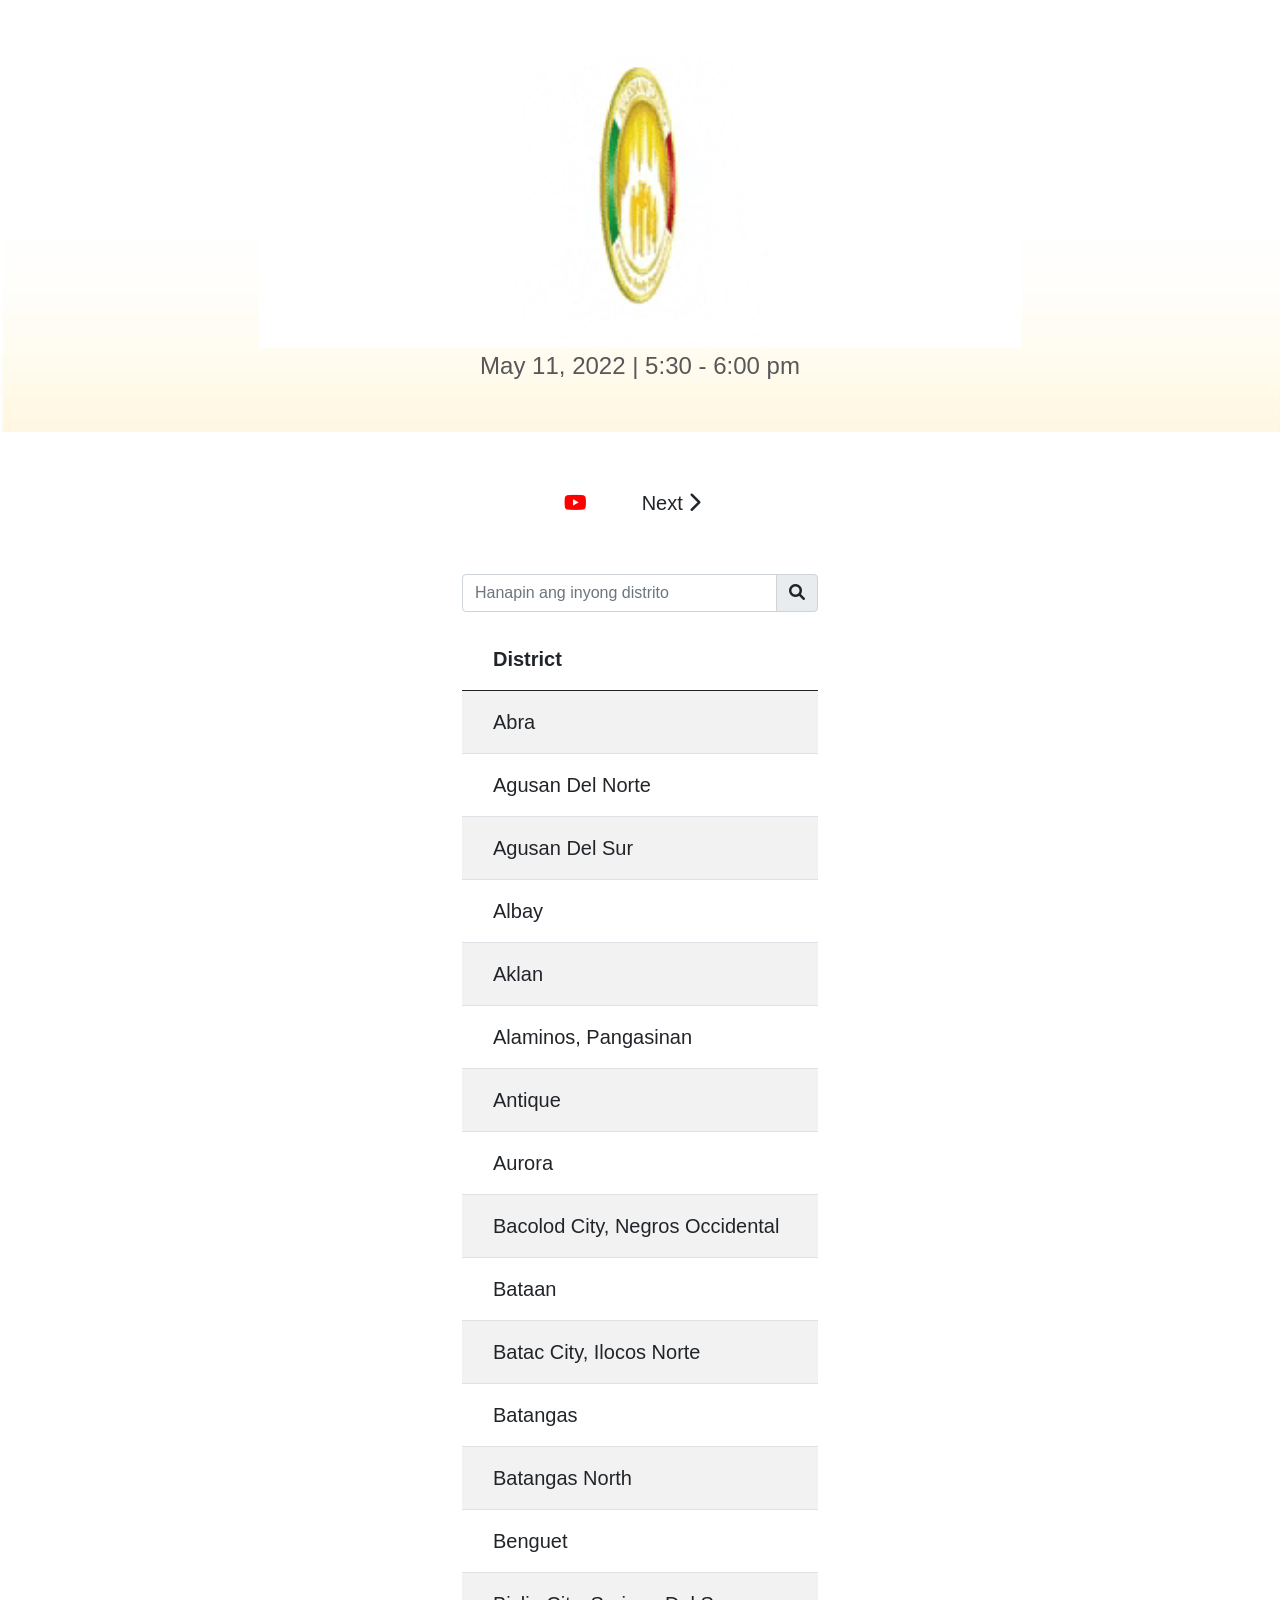
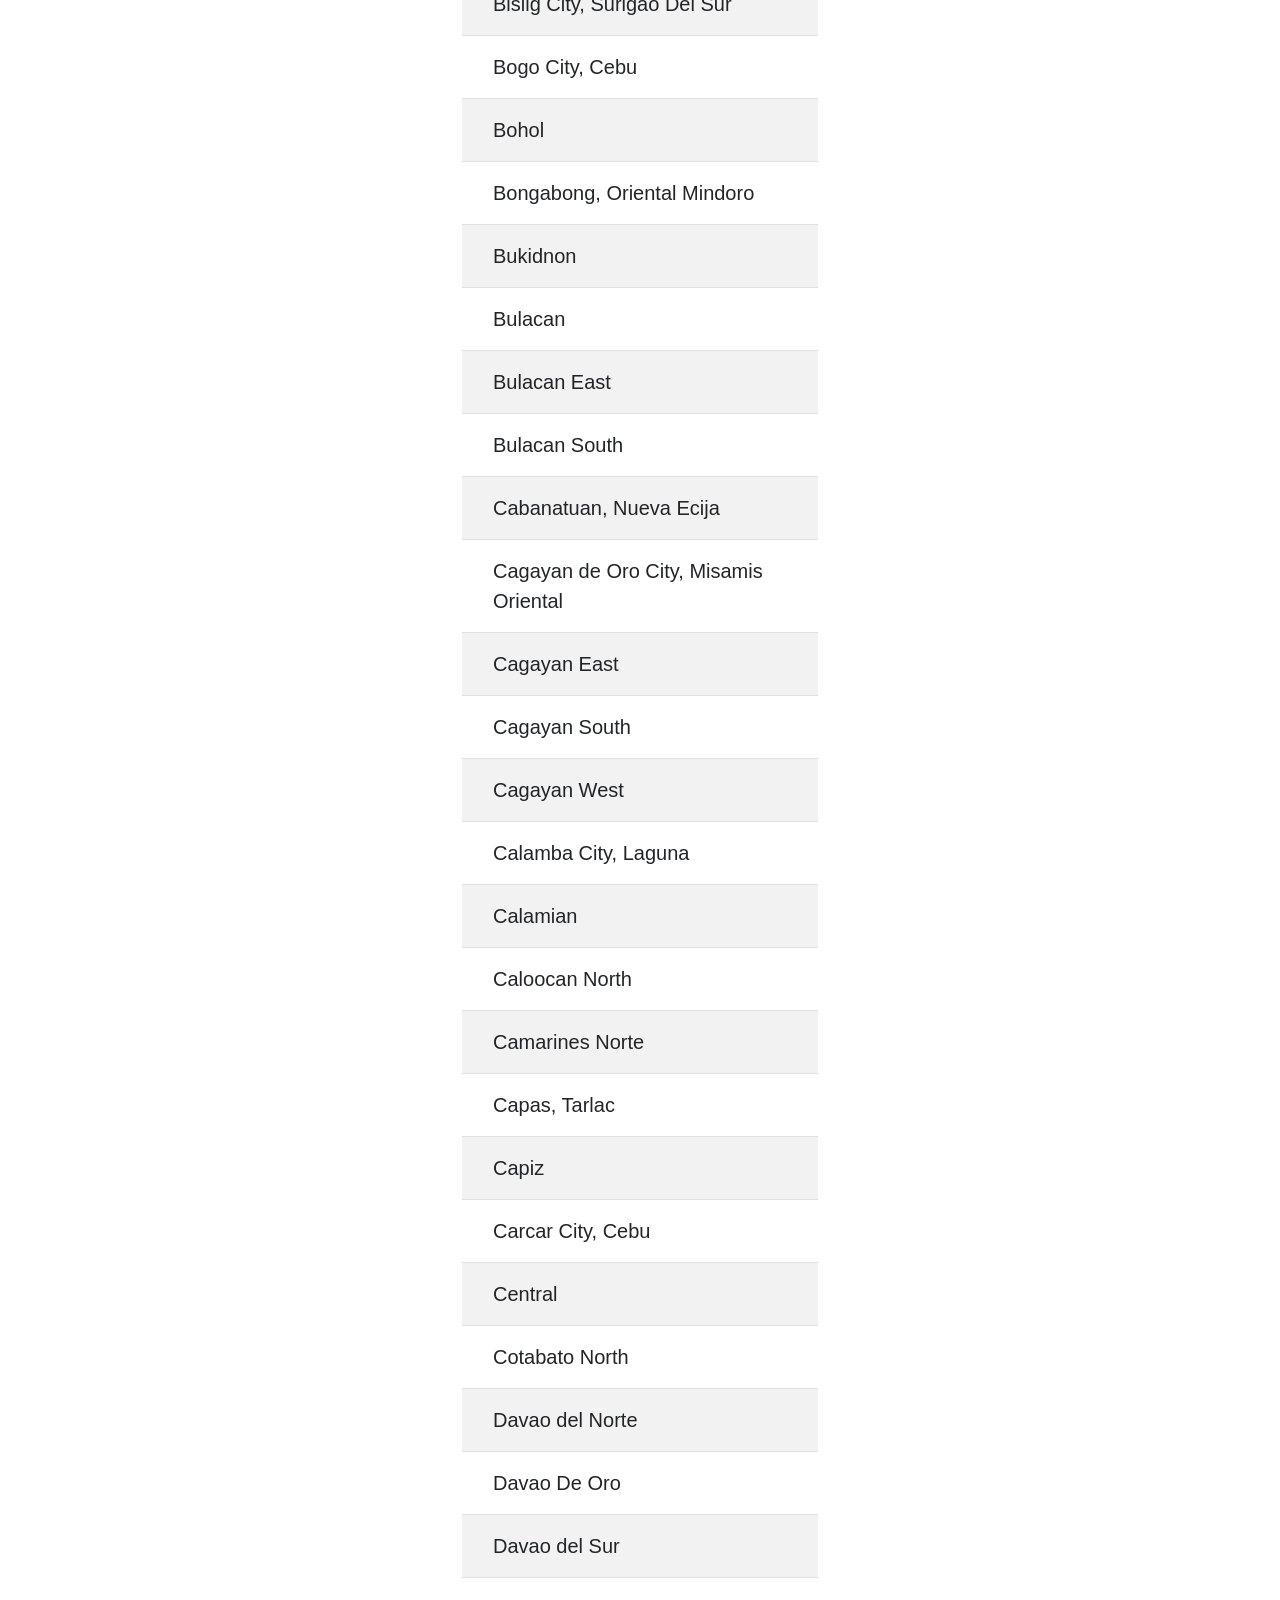
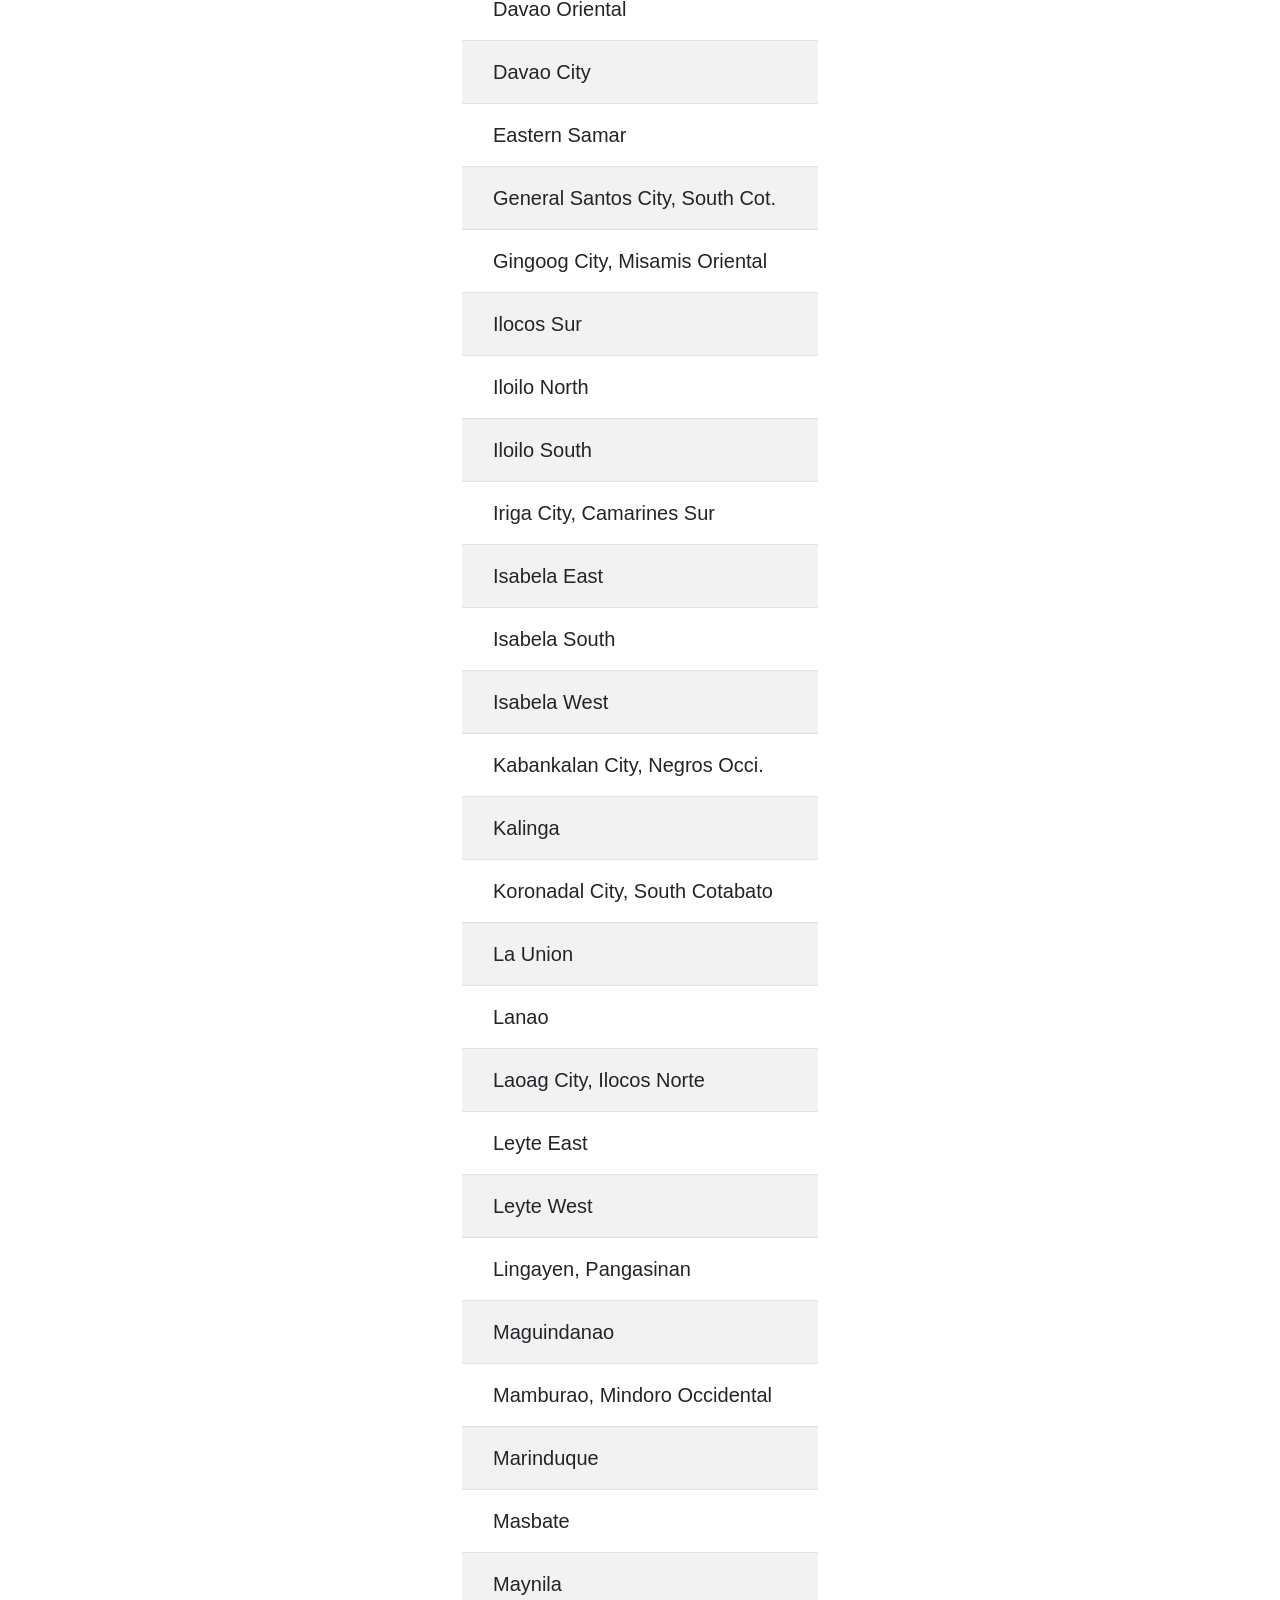
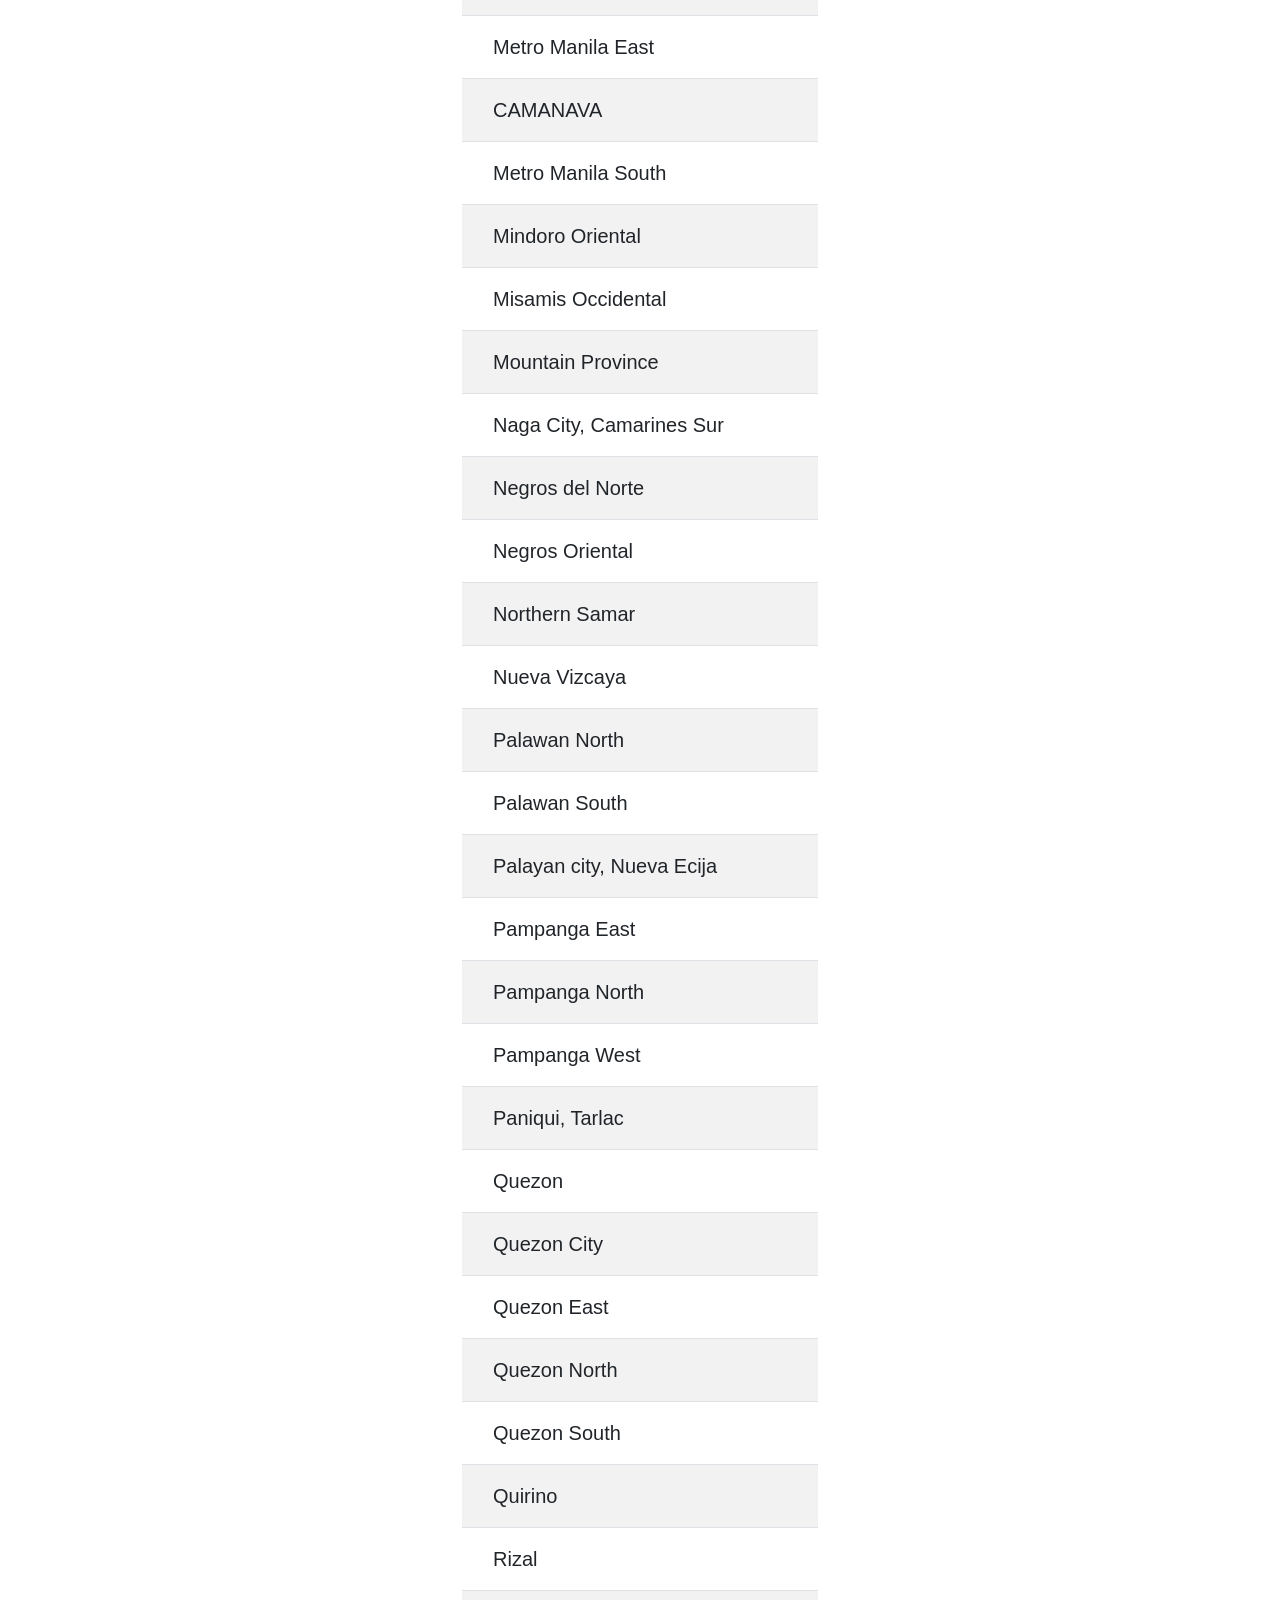
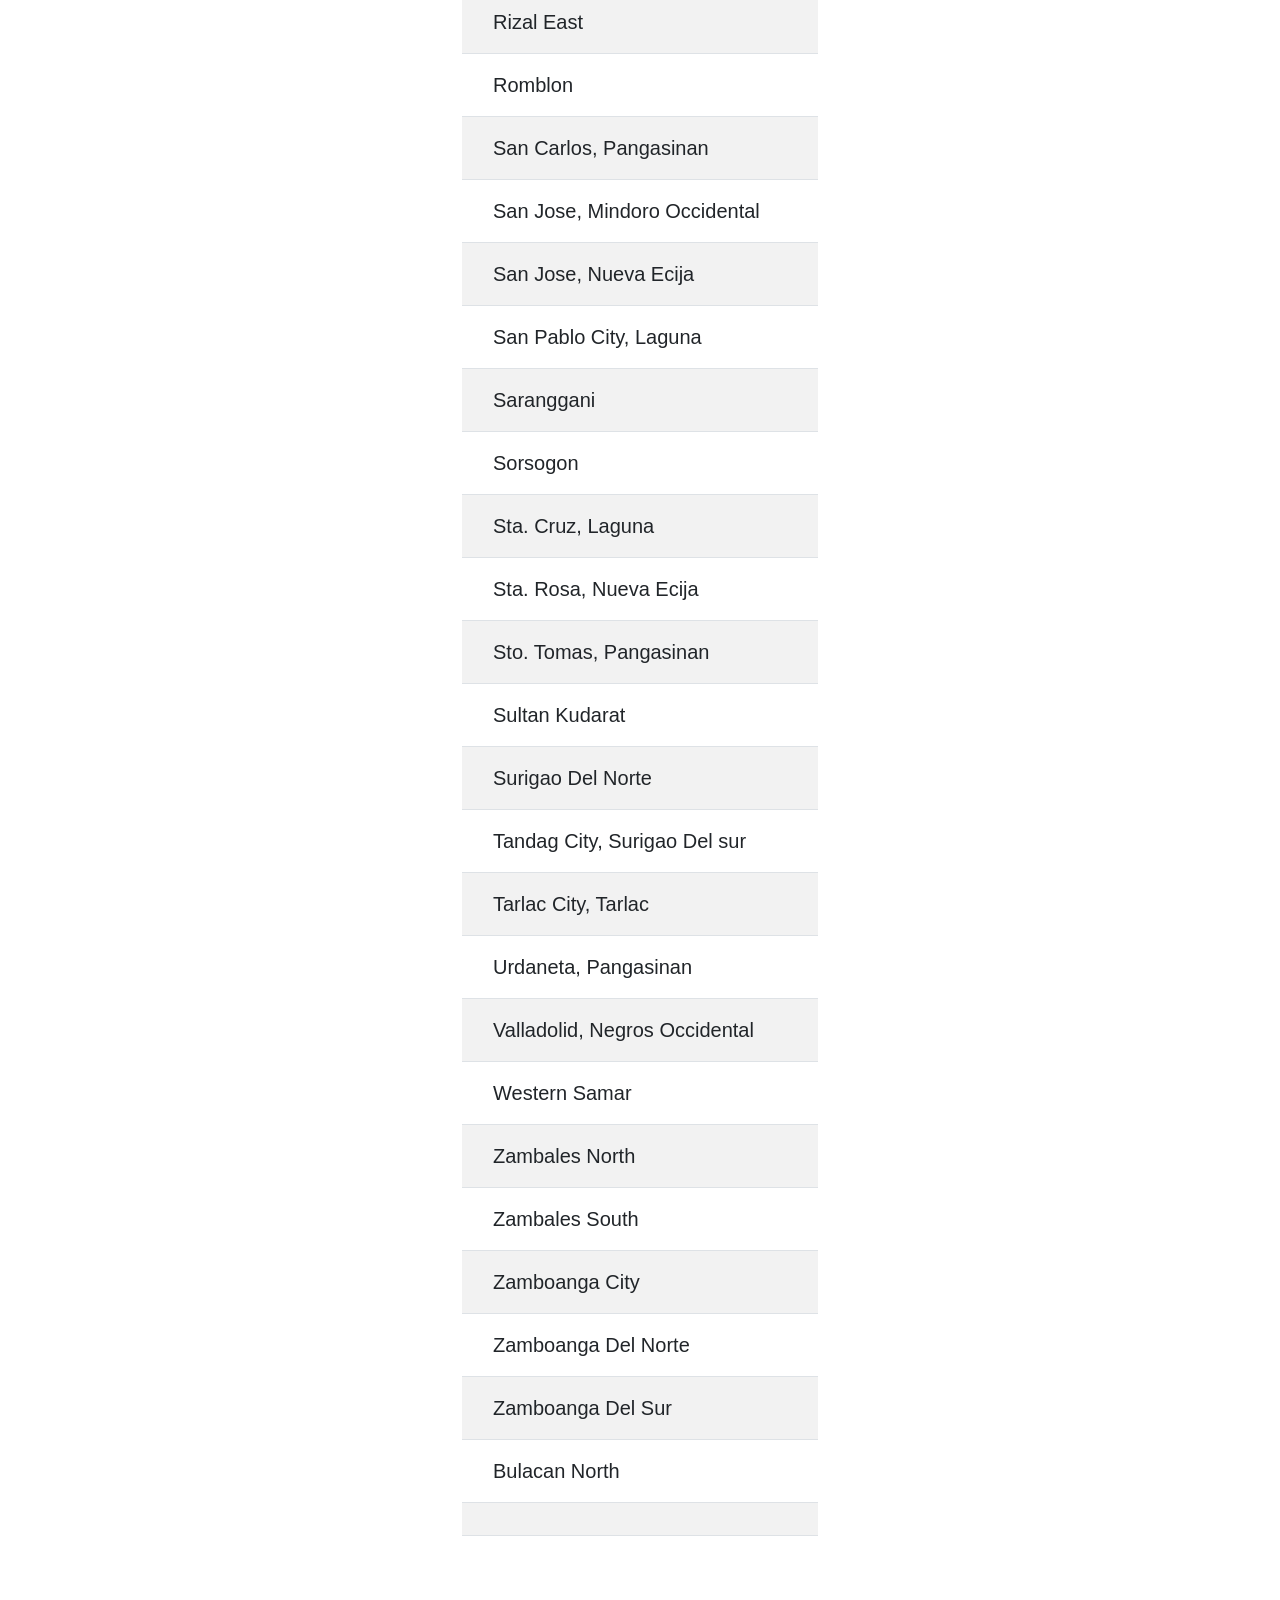
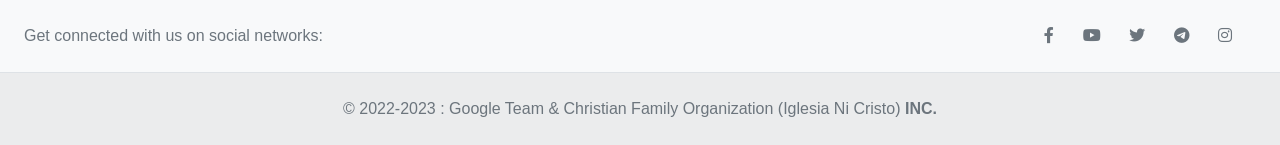
<file: index.html>
<!DOCTYPE html>
<html lang="en-US">
<head>
        <meta property="og:url"                content="cfotoday.org" />
        <meta property="og:type"               content="website" />
        <meta property="og:title"              content="Christian Family Organizations (CFO)" />
        <meta property="og:description"        content="IGLESIA NI CRISTO (INC)" />
        <meta property="og:image"              content="img/edited.jpg" /> 
<meta charset="UTF-8">
<meta name="viewport" content="width=device-width, initial-scale=1">
<link rel="icon" href="img/pngaaa.com-4128608.png">
<link rel="profile" href="http://gmpg.org/xfn/11">
<title>CFO Media Production</title>
<meta name="robots" content="noindex, nofollow">
<link rel="dns-prefetch" href="//s.w.org">

<script type="text/javascript" id="ajax-script-js-extra">
/* <![CDATA[ */
var counter = {"ajax_url":"rey5209.github.io"};
/* ]]> */
</script>

<!-- Fontawesome -->
<link href="https://cdnjs.cloudflare.com/ajax/libs/font-awesome/6.0.0/css/all.min.css" rel="stylesheet"  >
<!-- BOOTSTRAP --> 
<link href="css/bootstrap.min.css" rel="stylesheet"  >
<script src="js/bootstrap.bundle.min.js"  ></script>
   
  
<link href="css/style.css" rel="stylesheet"  >
  
  <style>
  a:link { text-decoration: none;  
  }
  .bd-highlight{
    font-family: 'Bahnschrift', serif;
    font-size: 27px;
  } 
  .link-dark.post-title{
    
    font-size: 20px;
    font-family: 'Open Sans', sans-serif;
    margin-left: 15px;
  } 
  
   .view-counter { 
    font-size: 20px;
     font-family: 'Open Sans', sans-serif;
    margin-right: 15px;
  } 
  
  .txt-center{
     text-align: center;
  }

</style>
</head>
   <!-- Global site tag (gtag.js) - Google Analytics -->

    
<body class="home page-template-default page page-id-10">
    <div class="loader_bg">
    <div class="loader"></div>
</div>

<header id="site-header" class="site-header  " role="banner"> 
  <div class="banner-bg pt-5 pb-5" >
    <div  class="pt-5 bg-image banner-pic" >
      <div class="mask " >
        <div class="d-flex justify-content-left align-items-center w-100 ps-2 bg-dark-mask  position-absolute bottom-0  ">
          <div class="text-white  ">
            <!-- <h1 class="mb-3">dasdsa</h1>  -->
          </div>
        </div>
      </div>
    </div>
     <a href="#" class="link-dark  mt-5" title="Home" rel="home">
            <p class="txt-center fs-4 page-main-tittle">NAME</p>
     </a>
  </div>
  <div class="container-lg my-md-5  site-branding "> 
    <div class="row">  
      <!-- <div class="col-xl-8 col-lg-8 col-md-8 col-sm-8  mx-auto">

        <h1 class="site-title  ">
          <a href="#" class="link-dark  " title="Home" rel="home">
            <p class="txt-center page-main-tittle">NAME		</p></a>
        </h1>
        <p class="site-description"> </p>
      </div> -->
      <div class="col-xl-8 col-lg-8 col-md-8 col-sm-8  mx-auto"> 
          <div  class="d-flex justify-content-center align-items-center"  >
            <div class="p-2 link-dark view-counter btn-prev pointer"><a  ><i class="fas fa-chevron-left"></i> Pevious</a></div> 
            <div class="p-2 link-dark view-counter page-tittle"><a href="#" >TITTLE</a></div>
            <div class="p-2 link-dark view-counter btn-next pointer"><a  >Next <i class="fas fa-chevron-right"></i></a></div>
          </div>   
      </div>
  </div>
  </div>
 
</header>

<main class="container-lg my-md-5 site-main post-10 page type-page status-publish hentry" role="main">
  
		<div class="page-content row"> 
      <div  class="mb-3 col-xl-4 col-lg-6 col-md-12 col-sm-12  mx-auto">
        <div class="input-group">
          <input type="text" class="form-control" id="search_lokal" placeholder="Hanapin ang inyong distrito" aria-label="Search District" aria-describedby="basic-addon2">
          
          <span class="input-group-text d-none d-lg-block search-test" id="basic-addon2"><i class="fa-solid fa-magnifying-glass"></i></span>
        </div> 
      </div> 
  		<div class="col-12"></div>
        
      <div class="lokals-wrap col-xl-4 col-lg-6 col-md-12 col-sm-12  mx-auto append_pages"> 
        <!--  PAGES HERE-->
        
        <!-- END OF PAGE 1--> 
  
      </div>

    
		  <div class="post-tags">
			</div>
	</div>

	<section id="comments" class="comments-area">

	


</section><!-- .comments-area -->
</main>
<!-- Footer -->
<footer class="text-center text-lg-start bg-light text-muted  ">
  <!-- Section: Social media -->
  <section
    class="d-flex justify-content-center justify-content-lg-between p-4 border-bottom"
  >
    <!-- Left -->
    <div class="me-5 d-none d-lg-block">
      <span>Get connected with us on social networks:</span>
    </div>
    <!-- Left -->

    <!-- Right -->
    <div class="append-social">
      <!-- SOCIAL MEDIA WILL APPEND HERE -->
      <a href="" class="me-4 text-reset">
        <i class=""></i> <!--fab fa-linkedin -->
      </a> 
    </div> 
    <!-- Right -->
  </section>
  <!-- Section: Social media -->
 
  
  <!-- Copyright -->
  <div class="text-center p-4" style="background-color: rgba(0, 0, 0, 0.05);">
    <span class="copyRights"> </span>
    <a class="text-reset fw-bold copyRightsSite" href=""></a>
  </div>
  <!-- Copyright -->
  
</footer>
  
  <!-- /* Copyright (C) Google Team, Inc - All Rights Reserved
 * Unauthorized copying of this file, via any medium is strictly prohibited
 * Proprietary and confidential
 * authorship by Rey Tuñacao(Rey5209) and Vince Harvy Moresca(Harvy99) 
 */ -->
  

  <script src="js/jquery-3.6.0.js" ></script> 
<script src="js/main.js"></script>
    <!-- CDN FOR LOADER -->
    <script src="https://cdnjs.cloudflare.com/ajax/libs/jquery/3.4.1/jquery.min.js"></script>
    <script>
        setTimeout(function(){
            $('.loader_bg').fadeToggle();
        }, 1500);
    </script>
<!-- <script type="text/javascript" src="js/today.json"></script> --> 

</body></html>
</file>
<file: css/style.css>
/*--
Author: W3layouts
Author URL: http://w3layouts.com
License: Creative Commons Attribution 3.0 Unported
License URL: http://creativecommons.org/licenses/by/3.0/
--*/
/* reset code */
html {
  scroll-behavior: smooth;
}

body,
html {
  margin: 0;
  padding: 0;
  color: #585858;
}

.font-for-tittle{ 
  font-family: "Brush Script MT", "Lucida Handwriting", Cursive;
}

p {
	font-family: 'Open Sans', sans-serif;
  font-size: 80px;
	margin-bottom: 30px;}

* {
  box-sizing: border-box;
  font-family: -apple-system, BlinkMacSystemFont, "Segoe UI", Roboto, Oxygen-Sans, Ubuntu, Cantarell, "Helvetica Neue", sans-serif;
}

.wrapper-full {
  width: 100%;
  padding-right: 15px;
  padding-left: 15px;
  margin-right: auto;
  margin-left: auto;
}

.wrapper {
  width: 100%;
  padding-right: 15px;
  padding-left: 15px;
  margin-right: auto;
  margin-left: auto;
}

@media (min-width: 576px) {
  .wrapper {
    max-width: 540px;
  }
}

@media (min-width: 768px) {
  .wrapper {
    max-width: 720px;
  }
}

@media (min-width: 992px) {
  .wrapper {
    max-width: 960px;
  }
}

@media (min-width: 1200px) {
  .wrapper {
    max-width: 1140px;
  }
}

.img-responsive {
  max-width: 100%;
  display: block;
}

.img-fluid {
  width: 100%;
}

.d-grid {
  display: grid;
}

.d-flex {
  display: flex;
  display: -webkit-flex;
  flex-wrap: wrap;
}

.text-center {
  text-align: center;
}

.text-left {
  text-align: left;
}

.text-right {
  text-align: right;
}

button,
input,
select {
  -webkit-appearance: none;
  outline: none;
}

button,
.btn,
select {
  cursor: pointer;
}

a {
  text-decoration: none;
}

iframe {
  border: none;
}

h1,
h2,
h3,
h4,
h5,
h6,
p,
ul,
ol {
  margin: 0;
  padding: 0;
}

.p-relative {
  position: relative;
}

.p-absolute {
  position: absolute;
}

.p-fixed {
  position: fixed;
}

.p-sticky {
  position: -webkit-sticky;
  position: sticky;
}

body a:hover,
body button:hover {
  opacity: .8;
}

h1,
h2,
h3,
h4,
h5,
h6,
a {
  color: #050404;
}

p {
  color: #585858;
}

/* reset code */

.error-page .covers-main {
  background: url(../images/121464488_2931694867058410_3528355233361744065_n.jpg) no-repeat center;
  background-size: cover;
  -webkit-background-size: cover;
  -moz-background-size: cover;
  -o-background-size: cover;
  -ms-background-size: cover;
  position: relative;
  z-index: 0;
  min-height: 100vh;
  align-items: center;
  display: grid;
  max-width: 100%;
}

.error-page .covers-main:before {
  content: "";
  background: rgba(16, 16, 16, 0.4);
  position: absolute;
  top: 0;
  min-height: 100%;
  left: 0;
  right: 0;
  z-index: -1;
}

.error-page .main-cover {
  max-width: 510px;
  margin: 0 auto;
}

.error-page a.logo {
  color: #fff;
  font-size: 32px;
  font-weight: 100;
  margin-bottom: 1rem;
  display: inline-block;
  line-height: 44px;
}

.error-page .cover-para {
  color: #fff;
  line-height: 0px;
  font-size: 70px;
  margin-bottom: 50px;
  font-weight: 600;
}

.error-page h4.cover-para span {
  font-size: 90px;
}

.error-page p.form-text {
  font-size: 17px;
  line-height: 25px;
  color: #eee;
}

.error-page a.back-button {
  border: none;
  font-weight: 600;
  display: inline-block;
  font-size: 16px;
  color: #fff;
  background: rgba(255, 255, 255, 0.16);
  text-align: center;
  padding: 12px 18px;
  margin-top: 4em;
  box-shadow: 0px 3px 4px 2px rgba(14, 14, 14, 0.04);
}

.copyright p {
  font-size: 15px;
  color: #ccc;
  line-height: 20px;
  margin-top: 4rem;
}

.copyright p a {
  color: #fff;
}

/* responsive */
@media screen and (max-width: 568px) {
  .error-page a.logo {
    font-size: 35px;
  }

  .error-page p.page-detail {
    font-size: 18px;
  }

  .error-page a.back-button {
    margin-top: 3em;
  }

  .error-page .cover-para {
    font-size: 90px;
    margin-bottom: 20px;
  }

  .error-page .cover-para {
    font-size: 90px;
  }

  .error-page h4.cover-para span {
    font-size: 90px;
  }
}

@media screen and (max-width: 384px) {
  .error-page p.form-text {
    font-size: 16px;
  }

  .error-page .cover-para {
    font-size: 90px;
  }

  .error-page h4.cover-para span {
    font-size: 90px;
  }
}
/* FOR BANNER STYLE */
.banner-bg{
  
  background-image: url('../img/E8SJsCJVEAEguXE_bg.jpg'); 
        background-color: #fff; 
        background-position: center;
        background-repeat: no-repeat;
        background-size: cover ;   
}

 @media only screen and (max-width: 576px) {
     .card-sm{
         width: 100%  ;
     }
     .banner-pic{
       /*   background-image: url('../img/cfo-today.jpg');   */
        background-position: bottom;
        background-repeat: no-repeat;
        background-size: 100% ;   
        position: relative;
        min-height:150px;
        max-height:500px;
     }
 }
 
 @media only screen and (min-width: 577px) and (max-width: 991px) {
     .search-lg{
         width: 300px !important;   
     }
     .button-lg{
         width: 150px !important;   
     }
     .banner-pic{
      /*    background-image: url('../img/cfo-today.jpg');   */
        background-position: center;
        background-repeat: no-repeat;
        background-size: contain ;   
        position: relative;
        min-height:300px;
        max-height:500px;
     }
 }

 @media only screen and (min-width: 992px) {
     .search-lg{
         width: 300px !important;   
     }
     .button-lg{
         width: 150px !important;   
     }
     .banner-pic{
      /*    background-image: url('../img/cfo-today.jpg');   */
        background-position: center;
        background-repeat: no-repeat;
        background-size: contain ;   
        position: relative;
        min-height:300px;
        max-height:500px;
     }
 }

.loader_bg{
    position: fixed;
    z-index: 999999;
    background: #222;
    width: 100%;
    height: 100%;
}
.loader{
    border: 0 soild transparent;
    border-radius: 50%;
    width: 150px;
    height: 150px;
    position: absolute;
    top: calc(50vh - 75px);
    left: calc(50vw - 75px);
}
.loader:before, .loader:after{
    content: '';
    border: 1em solid #F8931D;
    border-radius: 50%;
    width: inherit;
    height: inherit;
    position: absolute;
    top: 0;
    left: 0;
    animation: loader 2s linear infinite;
    opacity: 0;
}
.loader:before{
    animation-delay: .5s;
}
@keyframes loader{
    0%{
        transform: scale(0);
        opacity: 0;
    }
    50%{
        opacity: 1;
    }
    100%{
        transform: scale(1);
        opacity: 0;
    }
}

/* //responsive */


 .alias {cursor: alias;}
.all-scroll {cursor: all-scroll;}
.auto {cursor: auto;}
.cell {cursor: cell;}
.context-menu {cursor: context-menu;}
.col-resize {cursor: col-resize;}
.copy {cursor: copy;}
.crosshair {cursor: crosshair;}
.default {cursor: default;}
.e-resize {cursor: e-resize;}
.ew-resize {cursor: ew-resize;}
.grab {cursor: grab;}
.grabbing {cursor: grabbing;}
.help {cursor: help;}
.move {cursor: move;}
.n-resize {cursor: n-resize;}
.ne-resize {cursor: ne-resize;}
.nesw-resize {cursor: nesw-resize;}
.ns-resize {cursor: ns-resize;}
.nw-resize {cursor: nw-resize;}
.nwse-resize {cursor: nwse-resize;}
.no-drop {cursor: no-drop;}
.none {cursor: none;}
.not-allowed {cursor: not-allowed;}
.pointer {cursor: pointer;}
.progress {cursor: progress;}
.row-resize {cursor: row-resize;}
.s-resize {cursor: s-resize;}
.se-resize {cursor: se-resize;}
.sw-resize {cursor: sw-resize;}
.text {cursor: text;}
.url {cursor: url(myBall.cur),auto;}
.w-resize {cursor: w-resize;}
.wait {cursor: wait;}
.zoom-in {cursor: zoom-in;}
.zoom-out {cursor: zoom-out;}
</file>
